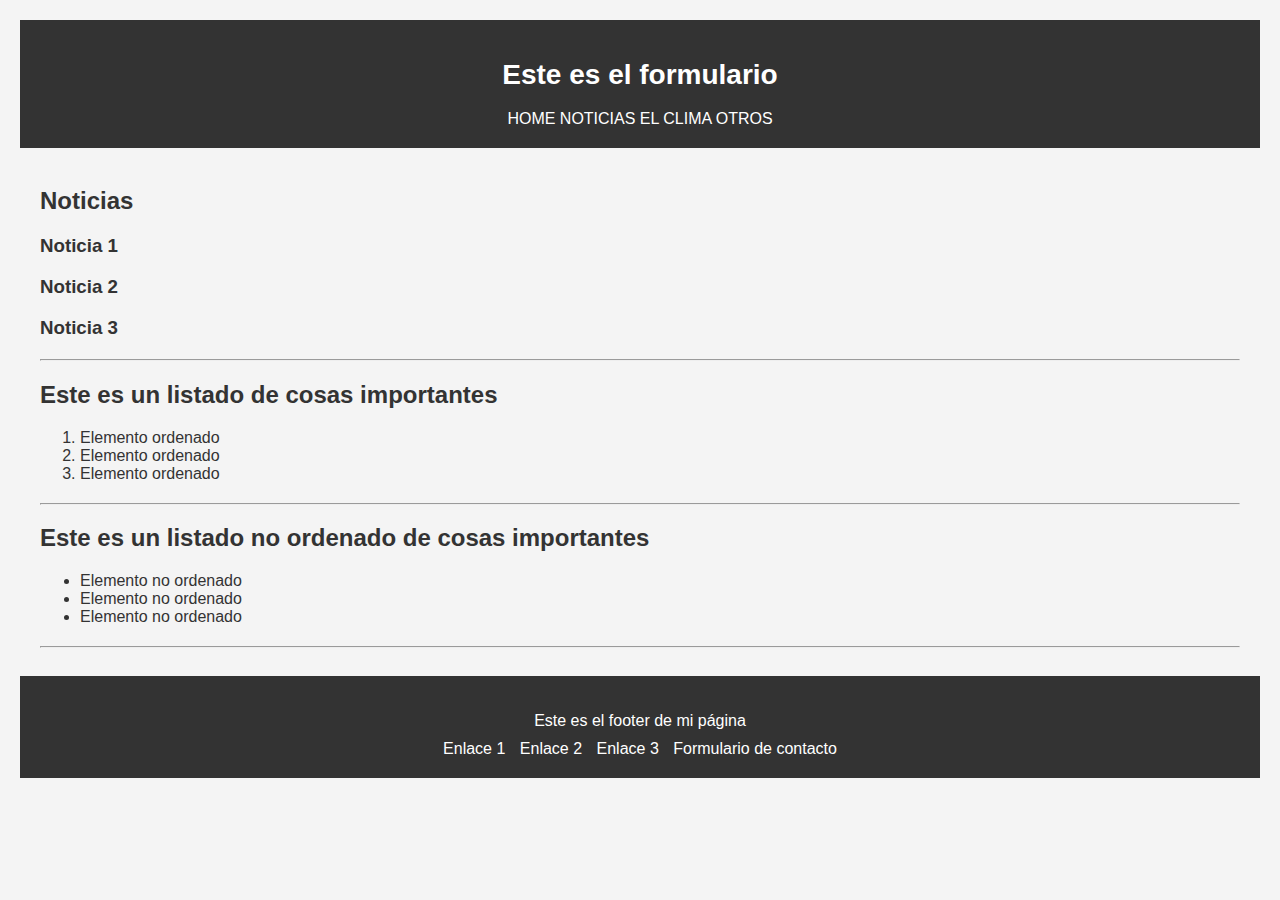
<file: CarpetaHenry/index.html>
<!DOCTYPE html>
<html lang="es">
    <head>
        <meta charset="UTF-8" />
        <meta name="viewport" content="width=device-with, initial-scale=1.0" />
        <link rel="stylesheet" type="text/css" href="./styles.css">
        <title>Este es el título principal de mi página</title>
    </head>
    <body>
        <header>
            <h1>Este es el formulario </h1>
            <span>HOME</span>
            <span>NOTICIAS</span>
            <span>EL CLIMA</span>
            <span>OTROS</span>
        </header>
    <main>
        <section>
            <h2>Noticias</h2>
            <article>
                <h3>Noticia 1</h3>
            </article>
            <article>
                <h3>Noticia 2</h3>
            </article>
            <article>
                <h3>Noticia 3</h3>
            </article>
        </section>
        <hr />
        <section>
            <h2>Este es un listado de cosas importantes</h2>
            <ol>
                <li>Elemento ordenado</li>
                <li>Elemento ordenado</li>
                <li>Elemento ordenado</li>
            </ol>
        </section>
        <hr />
        <section>
            <h2>Este es un listado no ordenado de cosas importantes</h2>
            <ul>
                <li>Elemento no ordenado</li>
                <li>Elemento no ordenado</li>
                <li>Elemento no ordenado</li>
            </ul>
        </section>
        <hr />

    </main>
    <footer>
        <p>Este es el footer de mi página</p>

        <span>Enlace 1</span>
        <span>Enlace 2</span>
        <span>Enlace 3</span>
        <a href="./contacto.html">Formulario de contacto</a>
    </footer>    
    </body>
</html>
</file>
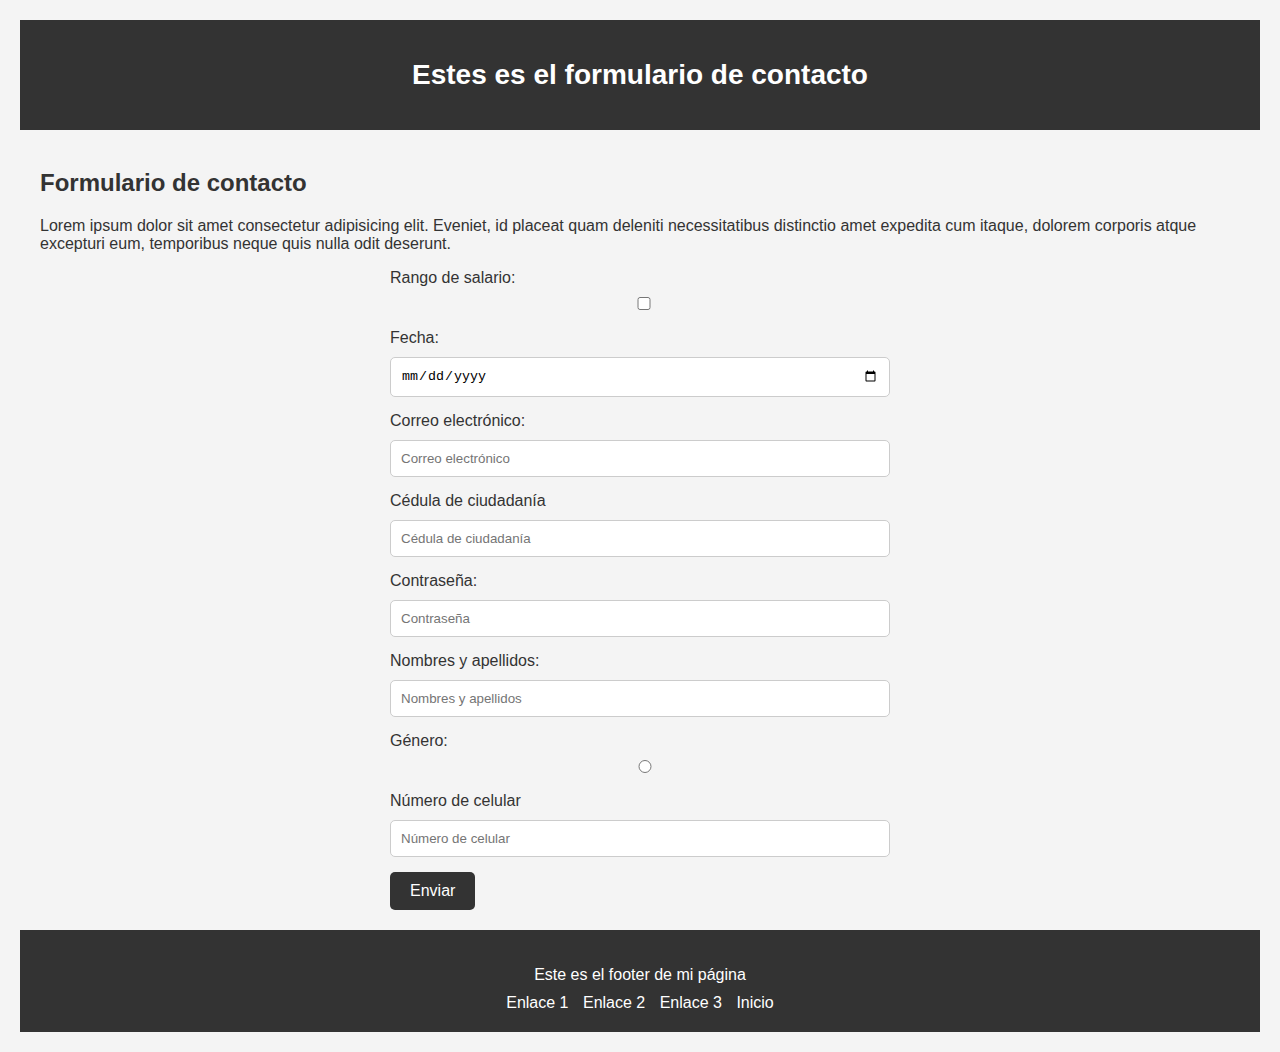
<file: CarpetaHenry/contacto.html>
<!DOCTYPE html>
<html lang="es">
    <head>
        <meta charset="UTF-8" />
        <meta name="viewport" content="width=device-with, initial-scale=1.0" />
        <link rel="stylesheet" type="text/css" href="./styles.css">
        <title>Contacto</title>
    </head>
    <body>
        <header>
            <h1>Estes es el formulario de contacto</h1>
        </header>
        <main>
            <div>
                <h2>Formulario de contacto</h2>
                <p>Lorem ipsum dolor sit amet consectetur adipisicing elit. Eveniet, id placeat quam deleniti necessitatibus
                    distinctio amet expedita cum itaque, dolorem corporis atque excepturi eum, temporibus neque quis nulla odit deserunt.
                </p>
            </div>
            <form>
                <div>
                    <label for="salario">Rango de salario:</label>
                    <input type="checkbox" name="salario" />                    
                </div>
                <div>
                    <label for="fecha">Fecha:</label>
                    <input type= "date" name="fecha" />
                </div>
                <div>
                    <label for="correo">Correo electrónico:</label>
                    <input type ="email" name="correo" placeholder="Correo electrónico" />
                </div>
                <div>
                    <label for="cedula">Cédula de ciudadanía</label>
                    <input type="number" name="cedula" placeholder="Cédula de ciudadanía" />
                </div>
                <div>
                    <label for="contrasena">Contraseña:</label>
                    <input type="password" name="contrasena" placeholder="Contraseña" />
                </div>
                <div>
                    <label for="nombre">Nombres y apellidos:</label>
                    <input type="text" name="nombre" placeholder="Nombres y apellidos" />
                </div>
                <div>
                    <label for="genero">Género:</label>
                    <input type="radio" name="genero" />
                </div>
                <div>
                    <label for="celular">Número de celular</label>
                    <input type="tel" name="celular" placeholder="Número de celular" />
                </div>
                <button>Enviar</button>
            </form>
        </main>
    <footer>
        <p>Este es el footer de mi página</p>

        <span>Enlace 1</span>
        <span>Enlace 2</span>
        <span>Enlace 3</span>
        <a href="./index.html">Inicio</a>
    </footer>  
    </body>
</html>
</file>
<file: CarpetaHenry/styles.css>
body {
    font-family: 'Arial', sans-serif;
    background-color: #f4f4f4;
    color: #333;
    margin: 20px;
  }

  header {
    background-color: #333;
    color: #fff;
    padding: 20px;
    text-align: center;
}

main {
    padding: 20px;
}

footer {
    background-color: #333;
    color: #fff;
    padding: 20px;
    text-align: center;
}

header h1 {
    font-size: 28px;
}

section {
    margin-bottom: 20px;
}

form {
    max-width: 500px;
    margin: 0 auto;
}

form div {
    margin-bottom: 15px;
}

form label {
    display: block;
    margin-bottom: 5px;
}

form input[type="text"],
form input[type="email"],
form input[type="password"],
form input[type="number"],
form input[type="tel"],
form input[type="date"],
form input[type="radio"],
form input[type="checkbox"] {
    width: 100%;
    padding: 10px;
    border: 1px solid #ccc;
    border-radius: 5px;
    box-sizing: border-box;
    margin-top: 5px;
}

form button {
    padding: 10px 20px;
    background-color: #333;
    color: #fff;
    border: none;
    border-radius: 5px;
    cursor: pointer;
    font-size: 16px;
}

footer p {
    margin-bottom: 10px;
}

footer span,
footer a {
    margin: 0 5px;
    color: #fff;
    text-decoration: none;
}

footer span:hover,
footer a:hover {
    text-decoration: underline;
}
</file>
